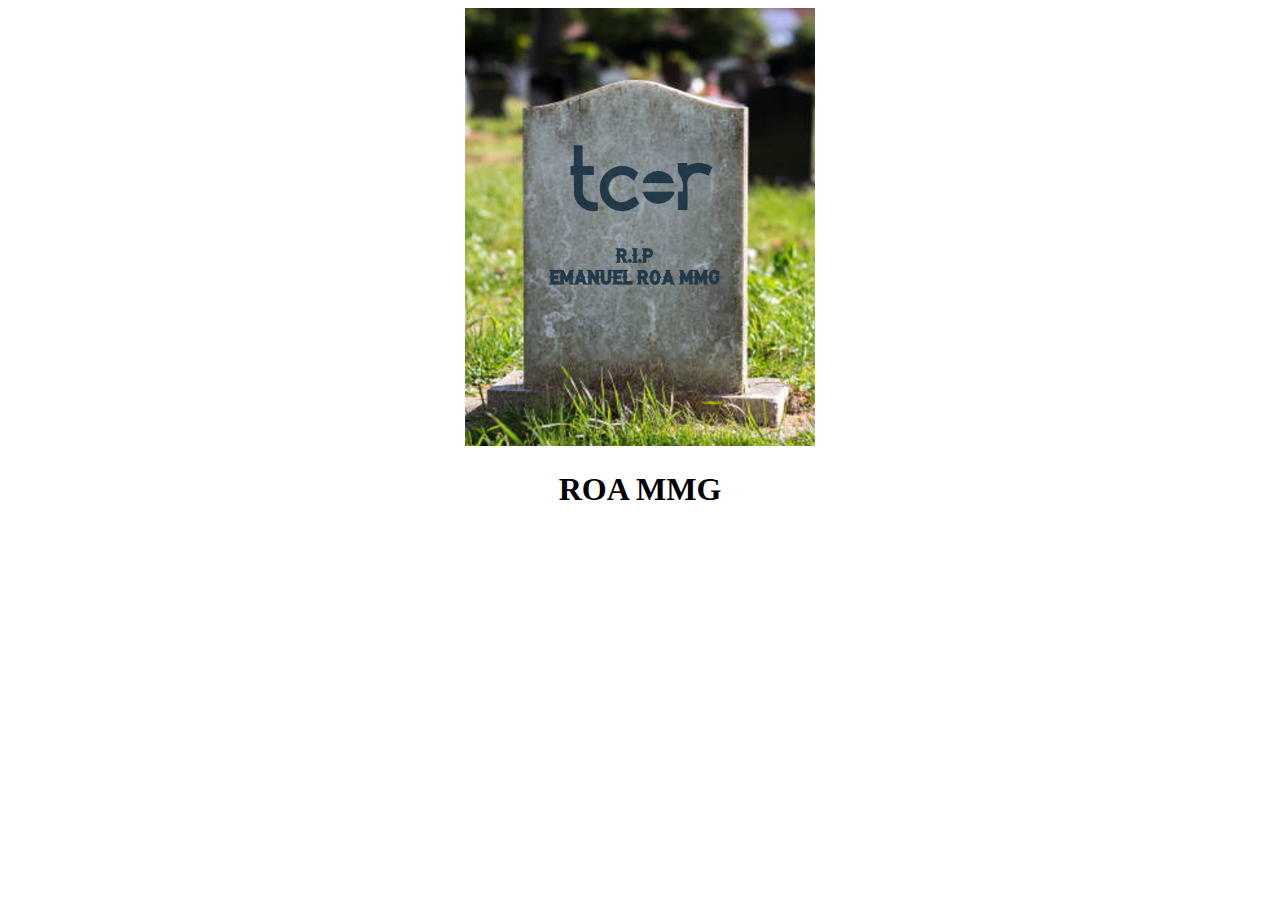
<file: index.html>
<!DOCTYPE html>
<html lang="en">
<head>
    <meta charset="UTF-8">
    <meta name="viewport" content="width=device-width, initial-scale=1.0">
    <title>ROA MMG</title>
</head>
<body>
    <center>
        <img src="./ROA MMG.jpg" alt="" width="350px">    
        <h1>ROA MMG</h1>
    </center>
</body>
</html>
</file>
